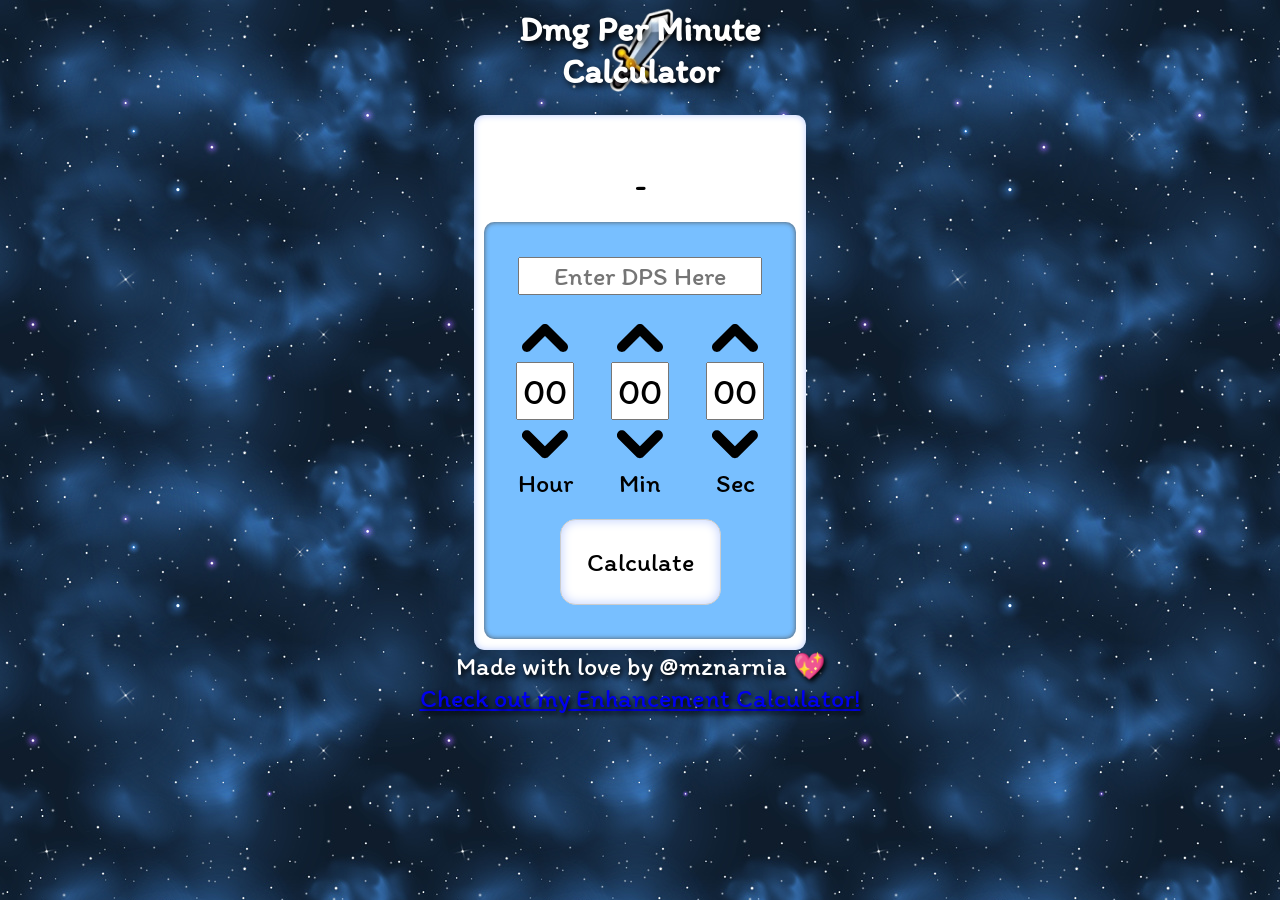
<file: index.html>
<html>
    <head>
        <script src="https://ajax.googleapis.com/ajax/libs/jquery/3.6.0/jquery.min.js"></script>
        <link rel="stylesheet" href="https://fonts.googleapis.com/css?family=Itim">
        <link rel="stylesheet" href="css/index.css">
        
        <script type="text/javascript" src="js/index.js"></script>
    </head>
    <body>
        <h1>Dmg Per Minute<br />Calculator</h1>
        <div class="container group light">
            <h2 id="dpsOutput">&nbsp;<br />-</h2>
            <div class="group">
                <div class="DPS">
                    <input id="dpsInput" type="text" placeholder="Enter DPS Here">
                </div>
                <br />
                <div class="TimeSelector">
                    <div class="hour selector">
                        <input class="arrow up" type="button" for="hours"><br />
                        <input id="hours" class="timeInput" type="number"><br />
                        <input class="arrow down" type="button" for="hours"><br />
                        Hour
                    </div>
                    <div class="min selector">
                        <input class="arrow up" type="button" for="minutes"><br />
                        <input id="minutes" class="timeInput" type="number"><br />
                        <input class="arrow down" type="button" for="minutes"><br />
                        Min
                    </div>
                    <div class="sec selector">
                        <input class="arrow up" type="button" for="seconds"><br />
                        <input id="seconds" class="timeInput" type="number"><br />
                        <input class="arrow down" type="button" for="seconds"><br />
                        Sec
                    </div>
                </div>
                <br />
                <button id="calculate" class="group light">Calculate</button>
            </div>
        </div>
        <div class="devnote">
            Made with love by @mznarnia 💖<br />
            <a href="https://xnarnia.github.io/enhancement-calc/">Check out my Enhancement Calculator!</a>
        </div>
    </body>
</html>
</file>
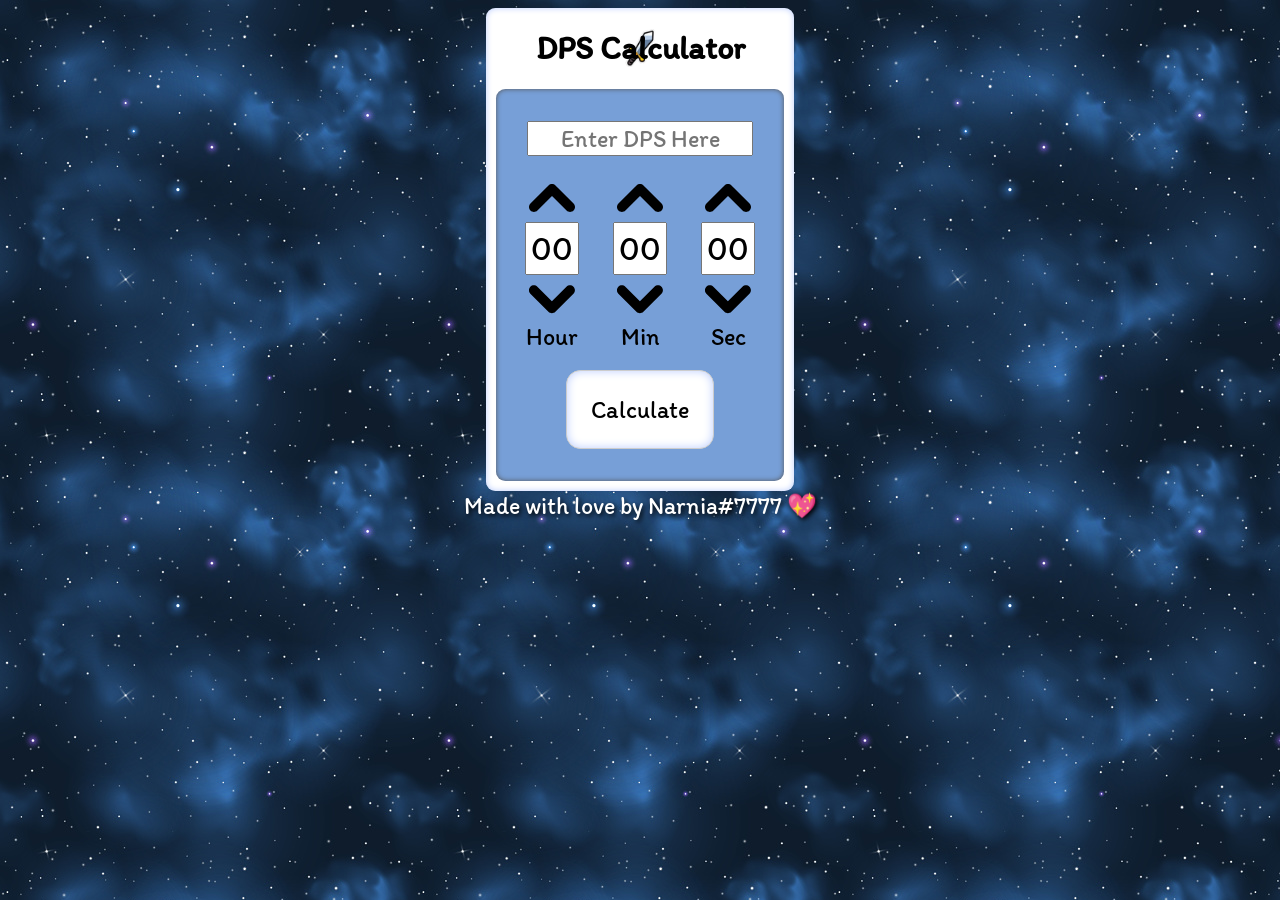
<file: dps-calc.html>
<html>
    <head>
        <script src="https://ajax.googleapis.com/ajax/libs/jquery/3.6.0/jquery.min.js"></script>
        <link rel="stylesheet" href="https://fonts.googleapis.com/css?family=Itim">

        <style>
            body{
                text-align: center;
                background-image: url("./img/night-sky.jpg");
            }
            body, input {
                font-family: Itim;
            }

            h1 {
                background-image: url("./img/dps.png");
                background-repeat: no-repeat;
                background-size: contain;
                background-position: center;
            }

            /* Elsword Styling */ 
            .group {
                background-color: #004bb588;
                padding: 2em .6em;
                border-radius: .6em;
                box-shadow: inset 0 0 .3em #555;
            }

            .group.light,
            .enhanceOptions {
                background-color: white;
                box-shadow: inset 0 0 .4em rgb(187, 205, 255);
                border-radius: .6em;
            }
            
            .container {
                display: inline-block;
                width: 18em;
                padding-top: 0em;
                padding-bottom: .6em;
            }

            #dpsInput{
                width:9.4em;

                font-size: 1.5em;
                text-align: center;
            }

            .selector {
                width:3.5em;
                display: inline-block;
                text-align: center;
                font-size: 1.5em;
            }
            .arrow {
                display: inline-block;

                height: 3.5em;
                width: 3.5em;
            }
            .timeInput {
                display: inline-block;

                width: 1.6em;
                height: 1.6em;

                text-align: center;
                font-size: 1.4em;
            }
            .up {
                background-image: url("./up-arrow.svg");
            }
            .down {
                background-image: url("./down-arrow.svg");
            }

            .up,
            .down {
                background-size: contain;
                background-color: transparent;
                border-style: none;
                cursor:pointer;
            }

            #calculate {
                padding: 1em 1em;

                font-size: 1.5em;
                font-family: Itim;
                
                border: 1px solid rgb(204, 204, 204);
            }
            
            #calculate:hover {
                background-color: rgb(245, 248, 255);
            }

            #calculate:active {
                background-color: rgb(235, 241, 255);
            }
            
            #calculate:disabled {
                background-color: rgb(160, 160, 160);
            }
            
            .devnote {
                font-size: 1.5em;
                color:white;
                text-shadow: .1em .1em .2em #000;
            }

            /* Chrome, Safari, Edge, Opera */
            input::-webkit-outer-spin-button,
            input::-webkit-inner-spin-button {
                -webkit-appearance: none;
                margin: 0;
            }
            /* Firefox */
            input[type=number] {
                -moz-appearance: textfield;
            }
        </style>
        
        <script type="text/javascript">
            var DPSInput = "#dpsInput";
            var HourInput = "#hours";
            var MinuteInput = "#minutes";
            var SecondInput = "#seconds";
            var CalculateButton = "#calculate";
            var AllTimeInputs = ".timeInput";

            function LimitInputs(){
                LimitHours();
                LimitMinutes();
                LimitSeconds();
            }

            function LimitHours(target) {
                if(target == null) {
                    target = HourInput;
                }

                ProcessInputRange(target, 0, 23);
            }

            function LimitMinutes(target) {
                if(target == null) {
                    target = MinuteInput;
                }

                ProcessInputRange(target, 0, 59);
            }

            function LimitSeconds(target){
                if(target == null) {
                    target = SecondInput;
                }

                ProcessInputRange(target, 0, 59);
            }
            var stuff;
            function ProcessInputRange(inputTarget, start, end) {
                var val = inputTarget.value;
                if(val == null){
                    val = $(inputTarget).val();
                }

                if(val < start) {
                    $(inputTarget).val(start);
                }
                else if (val > end) {
                    $(inputTarget).val(end);
                }
            }

            function CalculateDPS(){
                var dps = parseInt($(DPSInput).val());
                var hours = parseInt($(HourInput).val());
                var minutes = parseInt($(MinuteInput).val());
                var seconds = parseInt($(SecondInput).val());

                var dpsPerMinute = dps / ((hours * 60) + minutes + (seconds / 60));
                alert(numberWithCommas(Math.round(dpsPerMinute)) + " damage per minute");
            }
            
            function numberWithCommas(x) {
                return x.toString().replace(/\B(?=(\d{3})+(?!\d))/g, ",");
            }

            $(document).ready(function() {
                $(AllTimeInputs).val("00");
                $(HourInput).on("input", function() {
                    LimitHours(this);
                });
                $(HourInput).on('keydown', function(e) { 
                    var keyCode = e.keyCode || e.which; 

                    if (keyCode == 9) { 
                        e.preventDefault(); 
                        $(MinuteInput).focus();
                    }
                });
                $(MinuteInput).on('keydown', function(e) { 
                    var keyCode = e.keyCode || e.which; 

                    if (keyCode == 9) { 
                        e.preventDefault(); 
                        $(SecondInput).focus();
                    }
                });
                
                $(SecondInput).on('keydown', function(e) { 
                    var keyCode = e.keyCode || e.which; 

                    if (keyCode == 9) { 
                        e.preventDefault(); 
                        $(CalculateButton).focus();
                    }
                });

                $(MinuteInput).on("input", function() {
                    LimitMinutes(this);
                });
                $(SecondInput).on("input", function() {
                    LimitSeconds(this);
                });
                $(AllTimeInputs).focus(function (){
                    this.value = "";
                });
                $(AllTimeInputs).focusout(function (){
                    LimitInputs();
                    
                    if (this.value < 10 && this.value >= 0) {
                        this.value = String(this.value).padStart(2, '0');
                    }
                });

                $(CalculateButton).click(function (){
                    CalculateDPS();
                });
            });
        </script>
    </head>
    <body>
        <div class="container group light">
            <h1>DPS Calculator</h1>
            <div class="group">
                <div class="DPS">
                    <input id="dpsInput" type="text" placeholder="Enter DPS Here">
                </div>
                <br />
                <div class="TimeSelector">
                    <div class="hour selector">
                        <input class="arrow up" type="button"><br />
                        <input id="hours" class="timeInput" type="number"><br />
                        <input class="arrow down" type="button"><br />
                        Hour
                    </div>
                    <div class="min selector">
                        <input class="arrow up" type="button"><br />
                        <input id="minutes" class="timeInput" type="number"><br />
                        <input class="arrow down" type="button"><br />
                        Min
                    </div>
                    <div class="sec selector">
                        <input class="arrow up" type="button"><br />
                        <input id="seconds" class="timeInput" type="number"><br />
                        <input class="arrow down" type="button"><br />
                        Sec
                    </div>
                </div>
                <br />
                <button id="calculate" class="group light">Calculate</button>
            </div>
        </div>
        <div class="devnote">
            Made with love by Narnia#7777 💖
        </div>
    </body>
</html>
</file>
<file: css/index.css>
body{
    text-align: center;
    background-image: url("../img/night-sky.jpg");
}
body, input {
    font-family: Itim;
}

h1 {
    color: #FFF;
    background-image: url("../img/dps.png");
    background-repeat: no-repeat;
    background-size: contain;
    background-position: center;
    text-shadow: 0.1em 0.1em 0.2em #000;
}

/* Elsword Styling */ 
.group {
    background-color: #0087ff87;
    padding: 2em .6em;
    border-radius: .6em;
    box-shadow: inset 0 0 .3em #555;
}

.group.light,
.enhanceOptions {
    background-color: white;
    box-shadow: inset 0 0 .4em rgb(187, 205, 255);
    border-radius: .6em;
}

.container {
    display: inline-block;
    width: 18em;
    padding-top: 0em;
    padding-bottom: .6em;
}

#dpsInput{
    width:9.4em;

    font-size: 1.5em;
    text-align: center;
}

.selector {
    width:3.5em;
    display: inline-block;
    text-align: center;
    font-size: 1.5em;
}
.arrow {
    display: inline-block;

    height: 3.5em;
    width: 3.5em;
}
.timeInput {
    display: inline-block;

    width: 1.6em;
    height: 1.6em;

    text-align: center;
    font-size: 1.4em;
}
.up {
    background-image: url("../img/up-arrow.svg");
}
.down {
    background-image: url("../img/down-arrow.svg");
}

.up,
.down {
    background-size: contain;
    background-color: transparent;
    border-style: none;
    cursor:pointer;
}

#calculate {
    padding: 1em 1em;

    font-size: 1.5em;
    font-family: Itim;
    
    border: 1px solid rgb(204, 204, 204);
}

#calculate:hover {
    background-color: rgb(245, 248, 255);
}

#calculate:active {
    background-color: rgb(235, 241, 255);
}

#calculate:disabled {
    background-color: rgb(160, 160, 160);
}

.devnote {
    font-size: 1.5em;
    color:white;
    text-shadow: .1em .1em .2em #000;
}

/* Chrome, Safari, Edge, Opera */
input::-webkit-outer-spin-button,
input::-webkit-inner-spin-button {
    -webkit-appearance: none;
    margin: 0;
}
/* Firefox */
input[type=number] {
    -moz-appearance: textfield;
}

@media (max-height : 1120px ) {
    body {
        font-size: 13pt !important;
    }
}

@media (max-height : 820px ) {
    body {
        font-size: 11pt !important;
    }
}

@media (max-width : 732px) {
    body {
        font-size: 14pt !important;
    }
}
</file>
